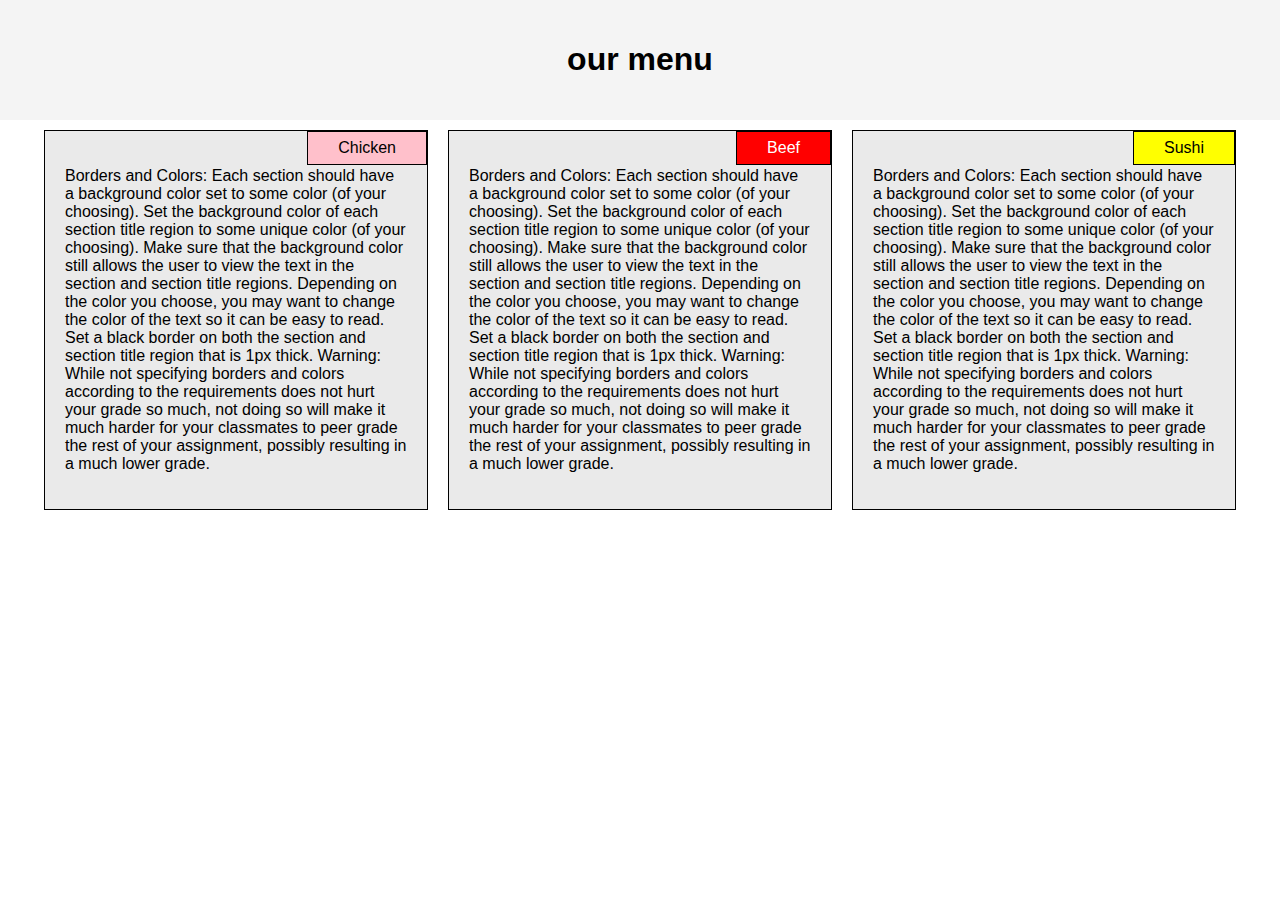
<file: index.html>
<!DOCTYPE html>
<html lang="en">
<head>
    <meta charset="UTF-8">
    <meta name="viewport" content="width=device-width, initial-scale=1.0">
    <link rel="stylesheet" href="css/index.css">
    <title>Module 2 Solution</title>
</head>
<body>
    <header>
        <h1>our menu</h1>
    </header>
    <main>
        <section class="section" id="section1">
            <div class="section-title">Chicken</div>
            <p>Borders and Colors: Each section should have a background color set to some color (of your choosing). Set the background color of each section title region to some unique color (of your choosing). Make sure that the background color still allows the user to view the text in the section and section title regions. Depending on the color you choose, you may want to change the color of the text so it can be easy to read. Set a black border on both the section and section title region that is 1px thick. Warning: While not specifying borders and colors according to the requirements does not hurt your grade so much, not doing so will make it much harder for your classmates to peer grade the rest of your assignment, possibly resulting in a much lower grade.</p>
        </section>
        <section class="section" id="section2">
            <div class="section-title">Beef</div>
            <p>Borders and Colors: Each section should have a background color set to some color (of your choosing). Set the background color of each section title region to some unique color (of your choosing). Make sure that the background color still allows the user to view the text in the section and section title regions. Depending on the color you choose, you may want to change the color of the text so it can be easy to read. Set a black border on both the section and section title region that is 1px thick. Warning: While not specifying borders and colors according to the requirements does not hurt your grade so much, not doing so will make it much harder for your classmates to peer grade the rest of your assignment, possibly resulting in a much lower grade.</p>
        </section>
        <section class="section" id="section3">
            <div class="section-title">Sushi</div>
            <p>Borders and Colors: Each section should have a background color set to some color (of your choosing). Set the background color of each section title region to some unique color (of your choosing). Make sure that the background color still allows the user to view the text in the section and section title regions. Depending on the color you choose, you may want to change the color of the text so it can be easy to read. Set a black border on both the section and section title region that is 1px thick. Warning: While not specifying borders and colors according to the requirements does not hurt your grade so much, not doing so will make it much harder for your classmates to peer grade the rest of your assignment, possibly resulting in a much lower grade.</p>
        </section>
    </main>
</body>
</html>
</file>
<file: css/index.css>
/* Global Styles */
* {
    box-sizing: border-box;
}

body {
    font-family: Arial, sans-serif;
    margin: 0;
    padding: 0;
}

header {
    text-align: center;
    padding: 20px;
    background-color: #f4f4f4;
}

main {
    display: flex;
    flex-wrap: wrap;
    justify-content: center;
    margin: 0;
}

/* Section Styles */
.section {
    border: 1px solid black;
    margin: 10px;
    padding: 20px;
    background-color: #eaeaea;
    position: relative;
}

/* Section Title Styles */
.section-title {
    position: absolute;
    top: 0px;
    right: 0px;
    padding: 7px 30px;
    color: #fff;
}

#section1 .section-title {
    background-color: pink;
    color: #000;
    border: 1px solid black;
}

#section2 .section-title {
    background-color: red;
    color: #fff;
    border: 1px solid black;
}

#section3 .section-title {
    background-color: yellow;
    color: #000;
    border: 1px solid black;
}

/* Responsive Styles */
@media (min-width: 992px) {
    .section {
        width: 30%;
    }
}

@media (min-width: 768px) and (max-width: 991px) {
    .section {
        width: 45%;
    }
    
    #section3 {
        width: 92%;
    }
}

@media (max-width: 767px) {
    .section {
        width: 98%;
    }
}
</file>
